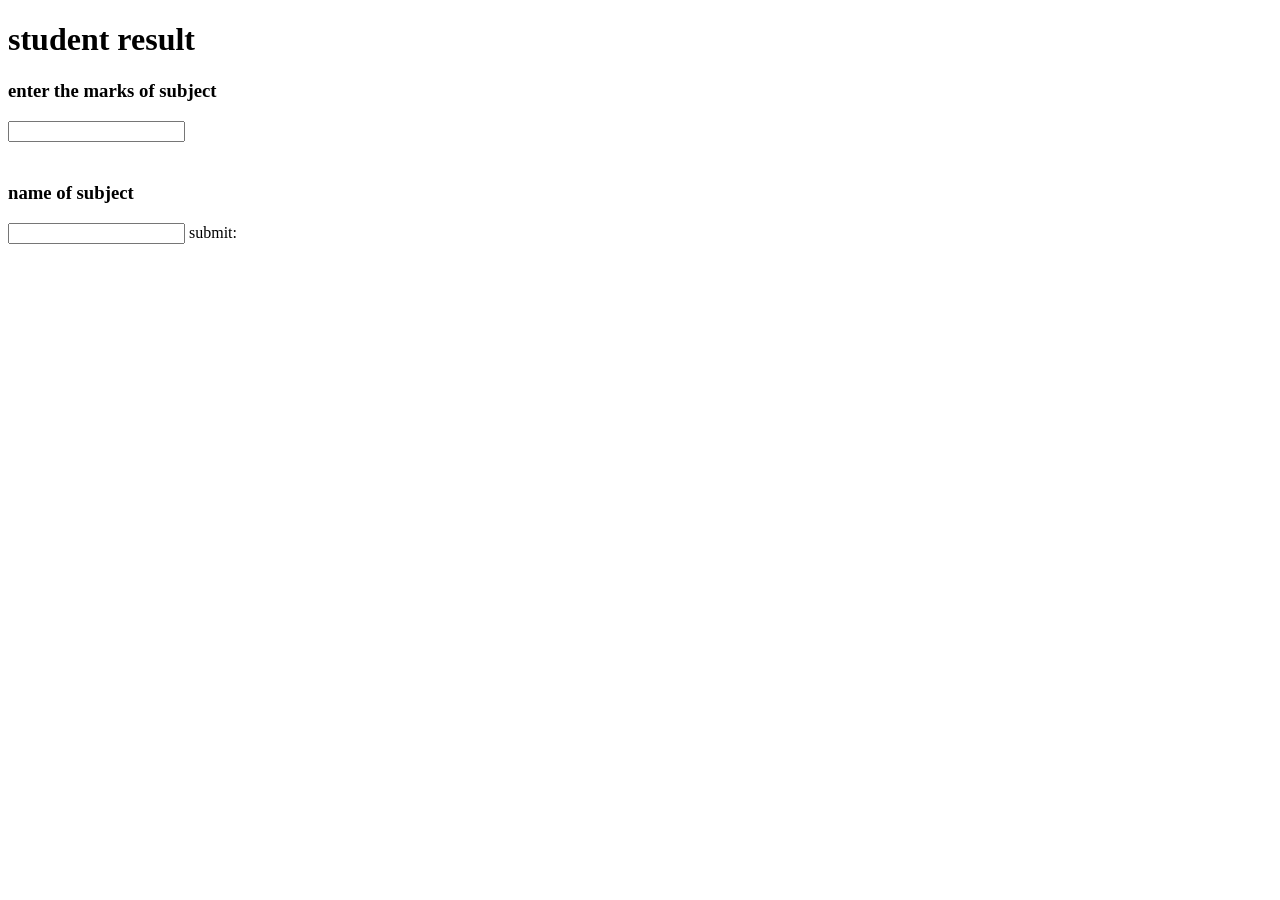
<file: experiment4.html>
<!DOCTYPE html>
<html lang="en">
<head>
    <meta charset="UTF-8">
    <meta name="viewport" content="width=device-width, initial-scale=1.0">
    <title>student result</title>
</head>


<body>
    <h1>student result</h1>
    <h3>enter the marks of subject</h3>
    <form>
        <input type="text">
        <div>
            <h3><br>name of subject<br></h3>
      <input type="text">
      submit:<option value="radio"></option>
        </div>

    </form>
    <script src="main.1jsx"></script>
    
    
</body>
</html>
</file>
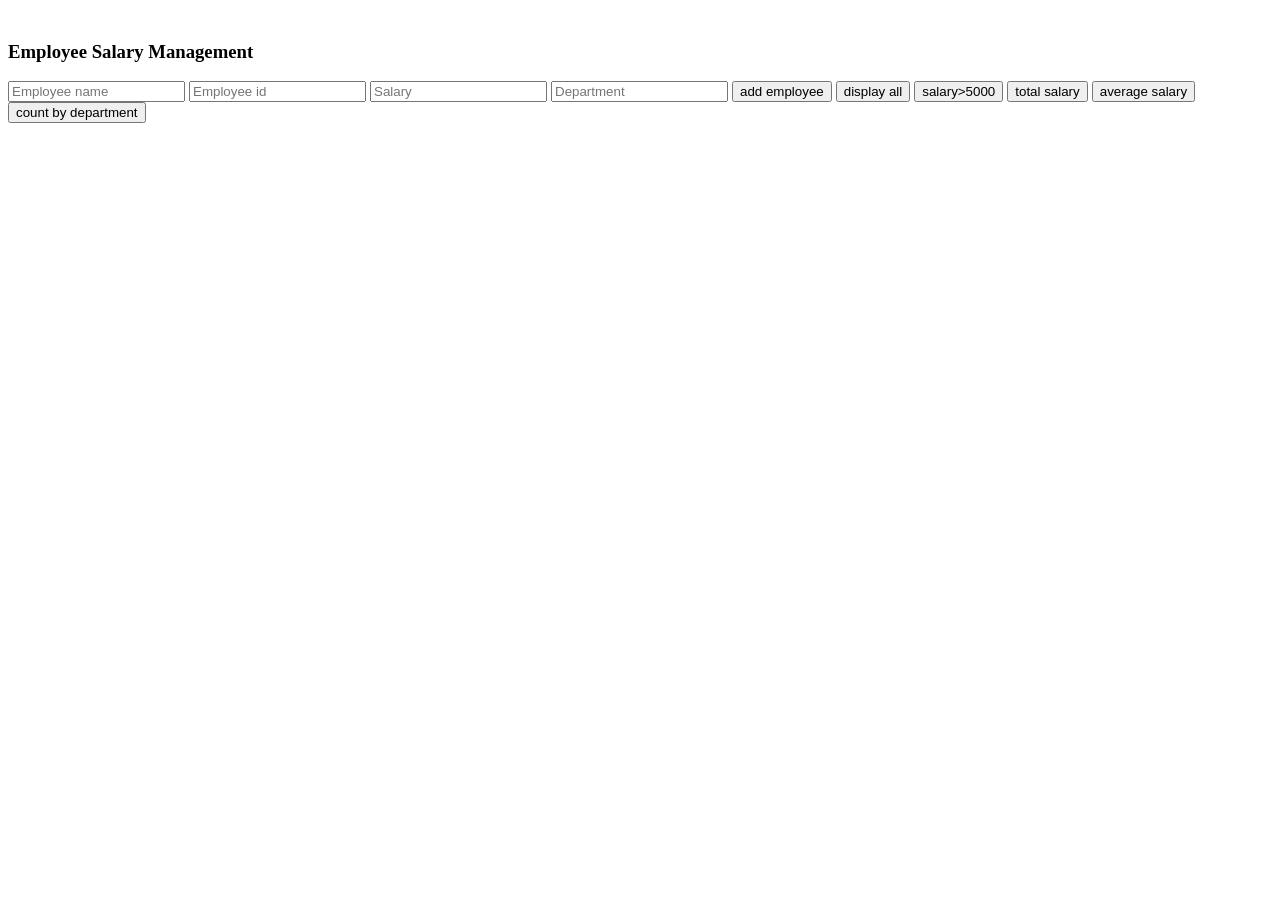
<file: experiment5.html>
<!DOCTYPE html>
<html lang="en">
<head>
    <meta charset="UTF-8">
    <meta name="viewport" content="width=device-width, initial-scale=1.0">
    <title>employee salary management</title>
</head>
<body>
    <h3><br>Employee Salary Management</br></h3>
    <form>
        <input type="text" placeholder="Employee name">
        <input type="text" placeholder="Employee id">
        <input type="text" placeholder="Salary">
        <input type="text" placeholder="Department">
        <button>add employee</button>
        <button>display all</button>
           <button>salary>5000</button>
        <button>total salary</button>
           <button>average salary</button>
        <button>count by department</button>
       
    </form>
    <script src="main.jsx"></script>

    
</body>
</html>
</file>
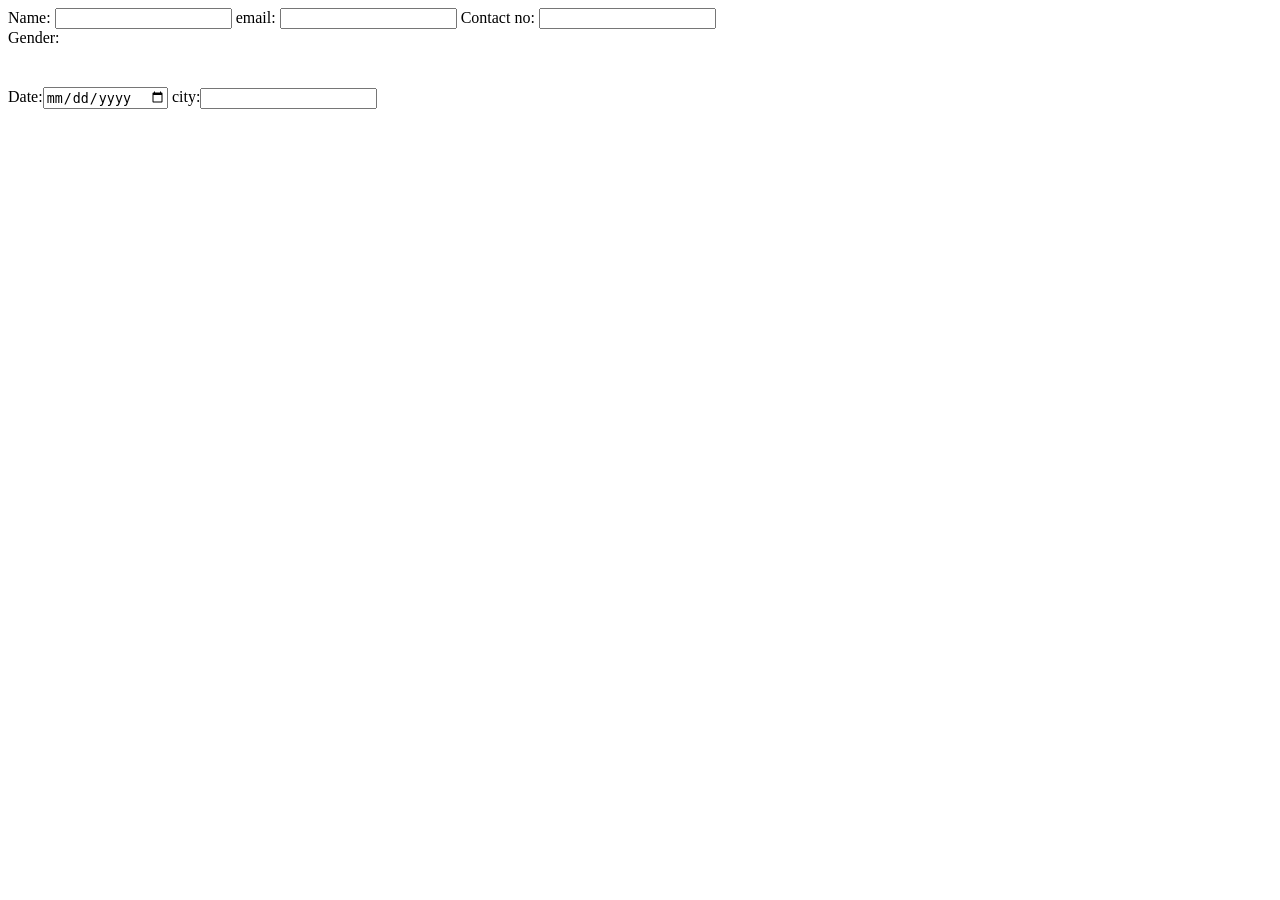
<file: index2.html>
<!DOCTYPE html>
<html lang="en">
<head>
    <meta charset="UTF-8">
    <meta name="viewport" content="width=device-width, initial-scale=1.0">
    <title>form</title>
</head>
<body>
    <form>
       Name: <input type="text" name="name">
       email: <input type="text" Email="email">
       Contact no: <input type="text" number="contact number">
       <div>
        Gender:<option value="radio" value="male ">
        <option value="radio" value="female">
       </div>
       <div>
        Date:<input type="date">
        city:<input type="state">
       </div>
    </form>
    
</body>
</html>
</file>
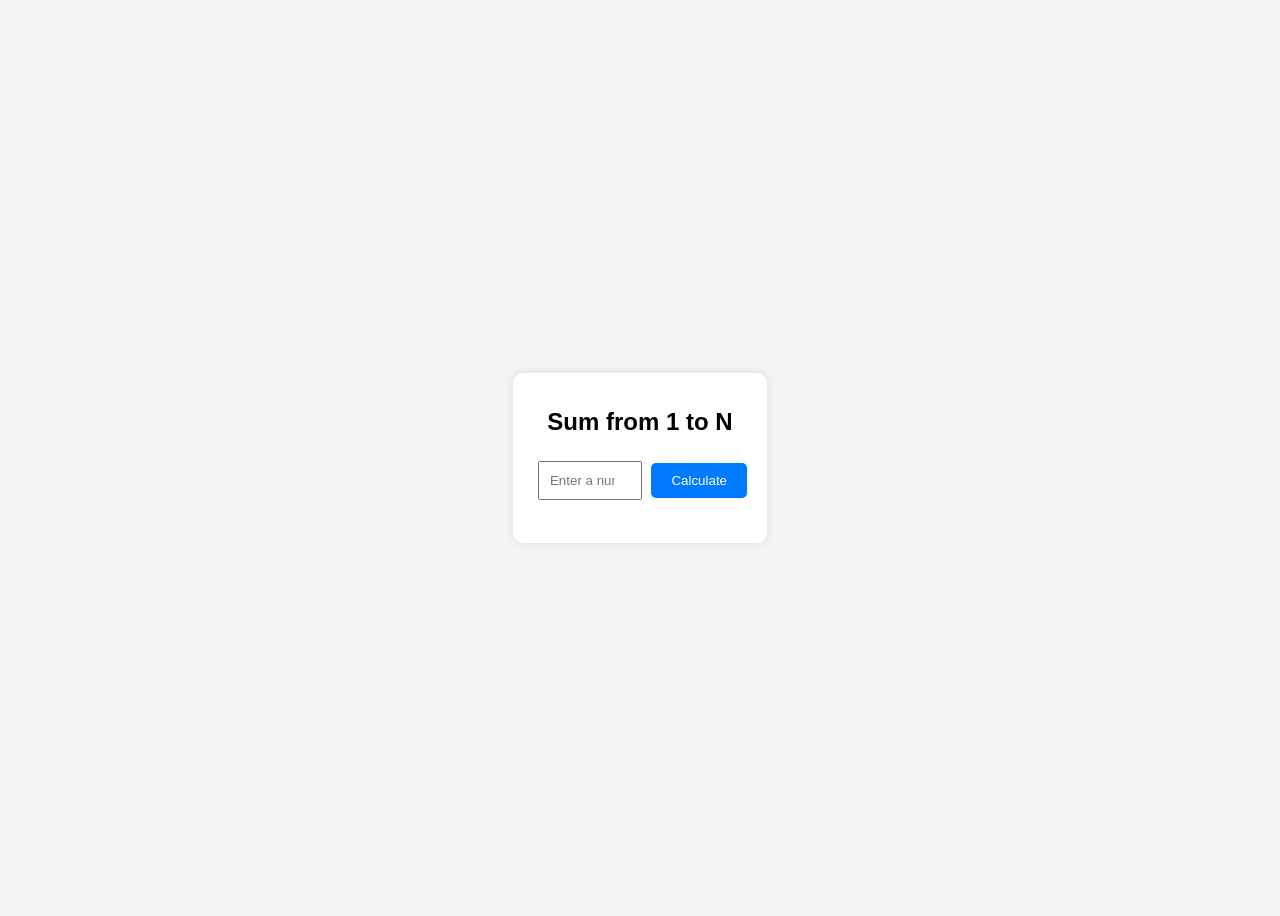
<file: mt1.html>
<!DOCTYPE html>
<html>
<head>
    <title>Sum from 1 to N</title>
    <link rel="stylesheet" href="mt1.css">
</head>
<body>

    <div class="container">
        <h2>Sum from 1 to N</h2>

        <input type="number" id="num" placeholder="Enter a number">
        <button onclick="calculateSum()">Calculate</button>

        <h3 id="result"></h3>
    </div>

    <script src="mt1.js"></script>
</body>
</html>
</file>
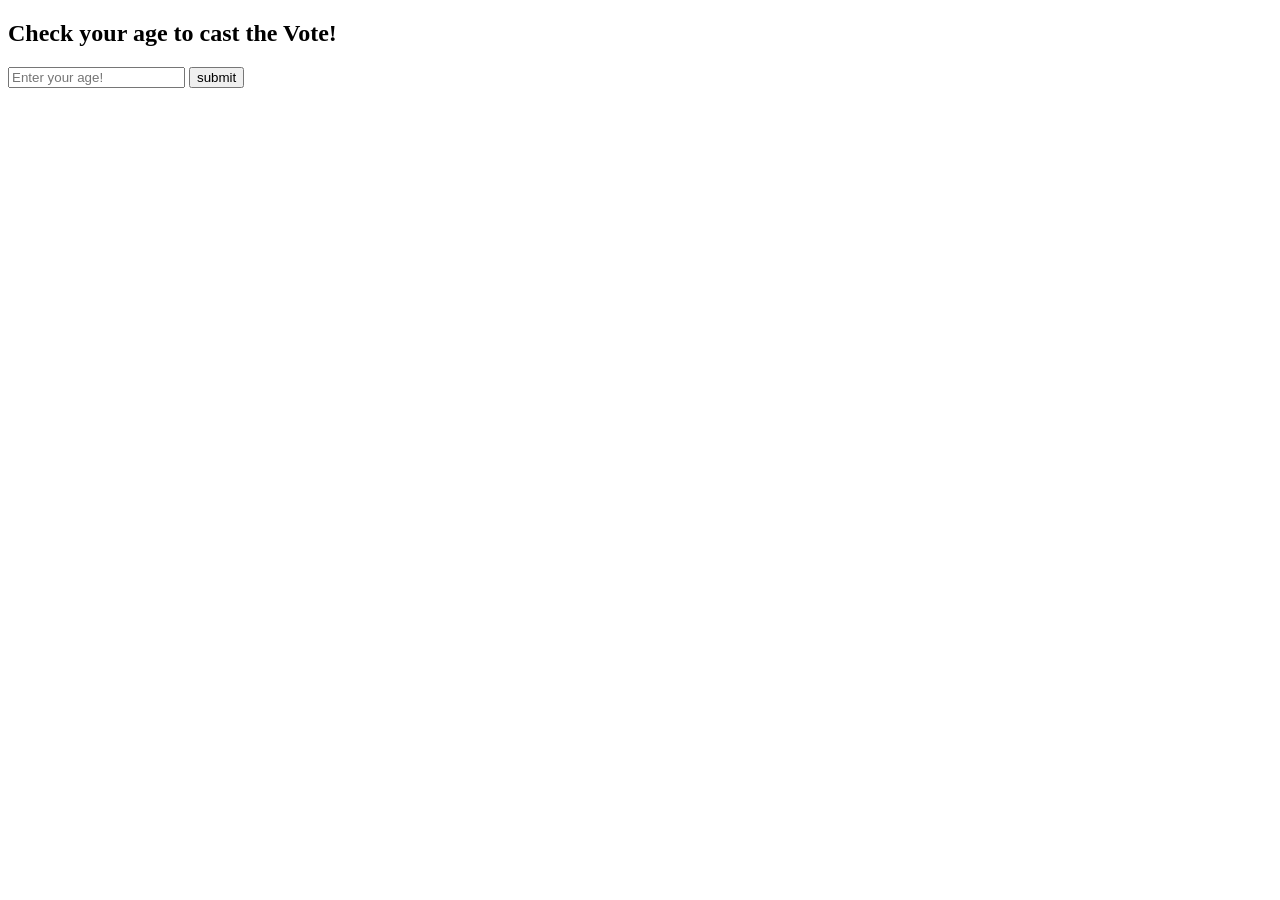
<file: amazon clone/dom.html>
<!DOCTYPE html>
<html lang="en">

<head>
    <meta charset="UTF-8">
    <meta name="viewport" content="width=device-width, initial-scale=1.0">
    <title>Dom in JS</title>
</head>

<body>
    <!-- The Document Object Model (DOM) is a programming interface that treats an HTML, SVG, or XML document as a tree structure of objects. This allows JavaScript to access and manipulate the content, structure, and style of a web page dynamically. -->
    <h2>Check your age to cast the Vote!</h2>
    <form action="">
        <input type="number" placeholder="Enter your age!" name="age" id="age" />
        <input type="submit" value="submit" onclick="result()" />
    </form>
    <script>
        function result() {
            let myAge = document.getElementById('age').value;
            if (myAge >= 18) {
                alert("Eligible");
            }
            else {
                alert("Not Eligible");
            }
        }


    </script>

</body>

</html>
</file>
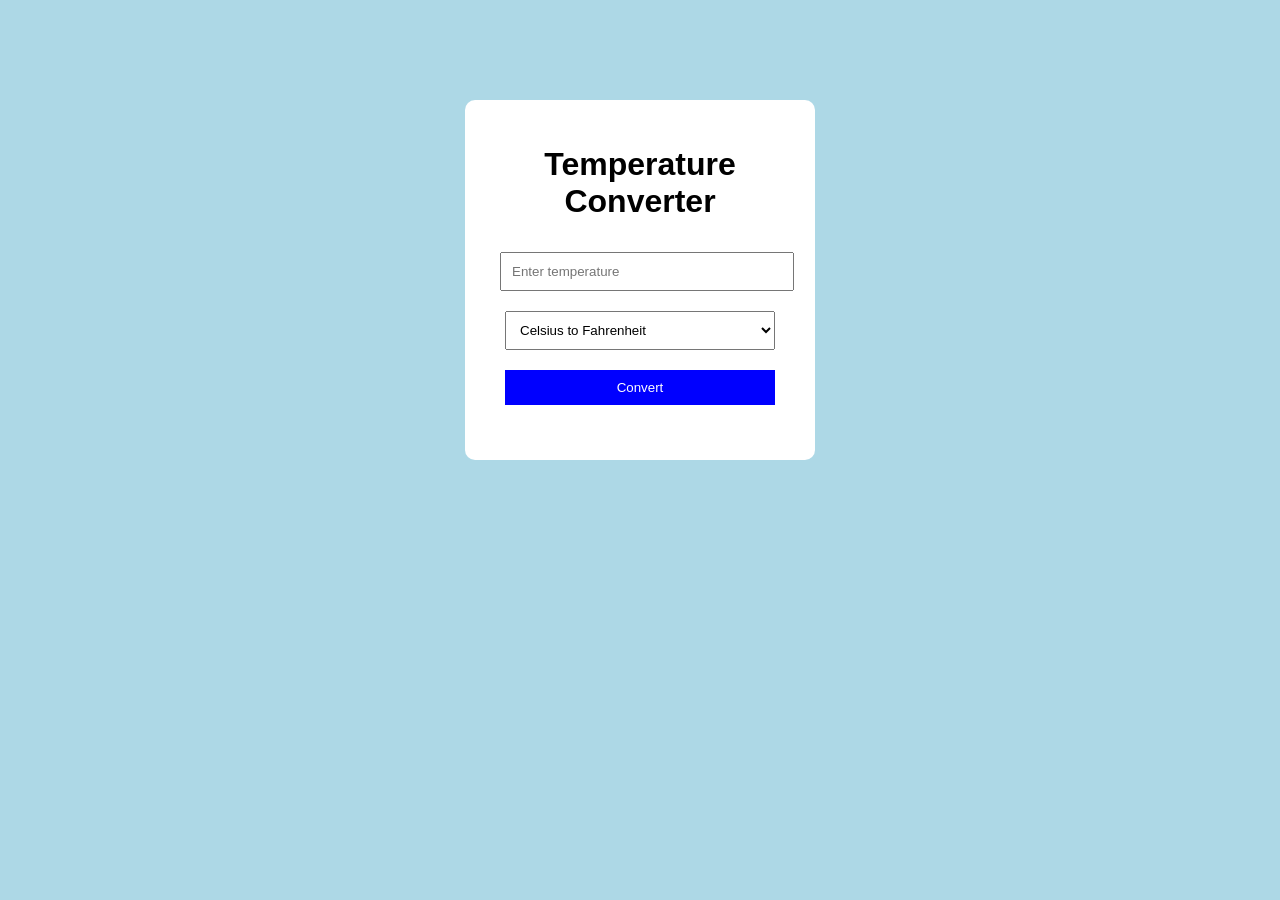
<file: end term practical/practical.html>
<!DOCTYPE html>
<html>
<head>
    <title>Temperature Converter</title>
    <link rel="stylesheet" href="practical.css">
</head>

<body>
<div class="box">
    <h1>Temperature Converter</h1>
    <input type="number" id="temp" placeholder="Enter temperature">
    <br>

    <select id="choice">
        <option value="CtoF">Celsius to Fahrenheit</option>
        <option value="FtoC">Fahrenheit to Celsius</option>
    </select>

    <br>

    <button onclick="convert()">Convert</button>
    <h2 id="result"></h2>
</div>

<script src="practical.js"></script>

</body>
</html>
</file>
<file: mt1.css>
body {
      font-family: Arial, sans-serif;
      background: #f4f4f4;
      display: flex;
      justify-content: center;
      align-items: center;
      height: 100vh;
    }

    .container {
      background: white;
      padding: 20px;
      border-radius: 10px;
      box-shadow: 0 0 10px rgba(0,0,0,0.1);
      text-align: center;
    }

    input {
      padding: 10px;
      margin: 5px;
      width: 80px;
    }

    button {
      padding: 10px 20px;
      background: #007BFF;
      color: white;
      border: none;
      border-radius: 5px;
      cursor: pointer;
    }

    button:hover {
      background: #0056b3;
    }

    h2 {
      margin-top: 15px;
    }
</file>
<file: end term practical/practical.css>
body {
    background-color: lightblue;
    font-family: Arial;
}

.box {
    width: 300px;
    background: white;
    padding: 25px;
    margin: 100px auto;
    text-align: center;
    border-radius: 10px;
}

input, select, button {

    width: 90%;
    padding: 10px;
    margin: 10px;

}

button {
    background-color: blue;
    color: white;
    border: none;
    cursor: pointer;

}

button:hover {
    background-color: darkblue;
}

h2 {
    color: green;
}
</file>
